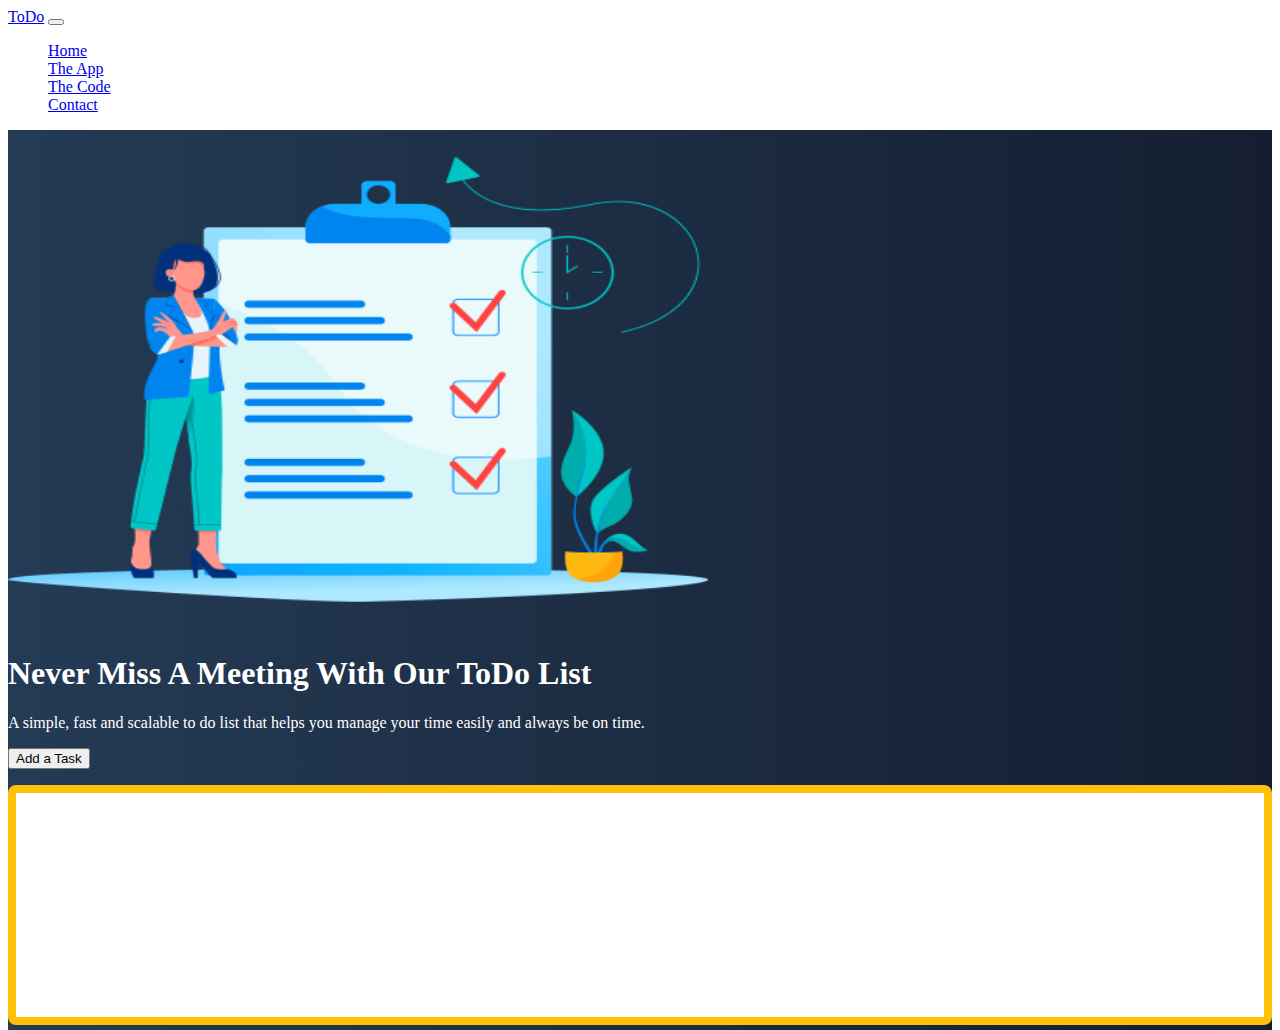
<file: index.html>
<!doctype html>
<html lang="en">

<head>
    <title>First Project v2</title>
    <!-- Required meta tags -->
    <meta charset="utf-8">
    <meta name="viewport" content="width=device-width, initial-scale=1, shrink-to-fit=no">

    <!-- Bootstrap CSS -->
    <link href="https://cdn.jsdelivr.net/npm/bootstrap@5.0.0/dist/css/bootstrap.min.css" rel="stylesheet"
        integrity="sha384-wEmeIV1mKuiNpC+IOBjI7aAzPcEZeedi5yW5f2yOq55WWLwNGmvvx4Um1vskeMj0" crossorigin="anonymous">

        <link href="css/site.css" rel="stylesheet">
</head>

<body>
    <nav class="navbar navbar-expand-md navbar-dark fixed-top">
        <div class="container-fluid">
            <a class="navbar-brand" href="#">ToDo</a>
            <button class="navbar-toggler" type="button" data-bs-toggle="collapse" data-bs-target="#navbarCollapse"
                aria-controls="navbarCollapse" aria-expanded="false" aria-label="Toggle navigation">
                <span class="navbar-toggler-icon"></span>
            </button>
            <div class="collapse navbar-collapse" id="navbarCollapse">
                <ul class="navbar-nav me-auto mb-2 mb-md-0">
                    <li class="nav-item">
                        <a class="nav-link active" aria-current="page" href="index.html">Home</a>
                    </li>
                    <li class="nav-item">
                        <a class="nav-link" href="#">The App</a>
                    </li>
                    <li class="nav-item">
                        <a class="nav-link" href="#">The Code</a>
                    </li>
                    <li class="nav-item">
                        <a class="nav-link" href="contact.html">Contact</a>
                    </li>
                </ul>
            </div>
        </div>
    </nav>
    <!-- ======= Hero Section ======= -->
    <main id="hero">
        <div class="container col-xxl-8 px-4 py-5">
            <div class="row flex-lg-row-reverse align-items-center g-5 py-5">
                <div class="col-10 col-sm-8 col-lg-6">
                    <img src="/img/ToDoList.png"
                        class="d-block mx-lg-auto img-fluid" alt="Bootstrap Themes" width="700" height="500"
                        loading="lazy">
                </div>
                <div class="col-lg-6">
                    <h1 class="display-5 fw-bold lh-1 mb-3">Never Miss A Meeting With Our ToDo List</h1>
                    <p class="lead">A simple, fast and scalable to do list that helps you manage your time easily
                        and always be on time.
                    </p>
                    <div class="d-grid gap-2 d-md-flex justify-content-md-start">
                        <button type="button" onclick="addTask()" class="btn btn-warning btn-lg px-4 me-md-2">Add a Task</button>
                    </div>
                    <div class="taskContainer off-bottom" id="taskItems">
                        <div class="scrollbox">
                          <ul id="list" class="list list-group"></ul>
                        </div>
                    </div>
                </div>
            </div>
        </div>
    </main>
    <!-- Bootstrap JS -->
    <script src="https://cdn.jsdelivr.net/npm/bootstrap@5.0.0/dist/js/bootstrap.bundle.min.js"
        integrity="sha384-p34f1UUtsS3wqzfto5wAAmdvj+osOnFyQFpp4Ua3gs/ZVWx6oOypYoCJhGGScy+8" crossorigin="anonymous">
    </script>
    <script src="js/site.js"></script>
</body>

</html>
</file>
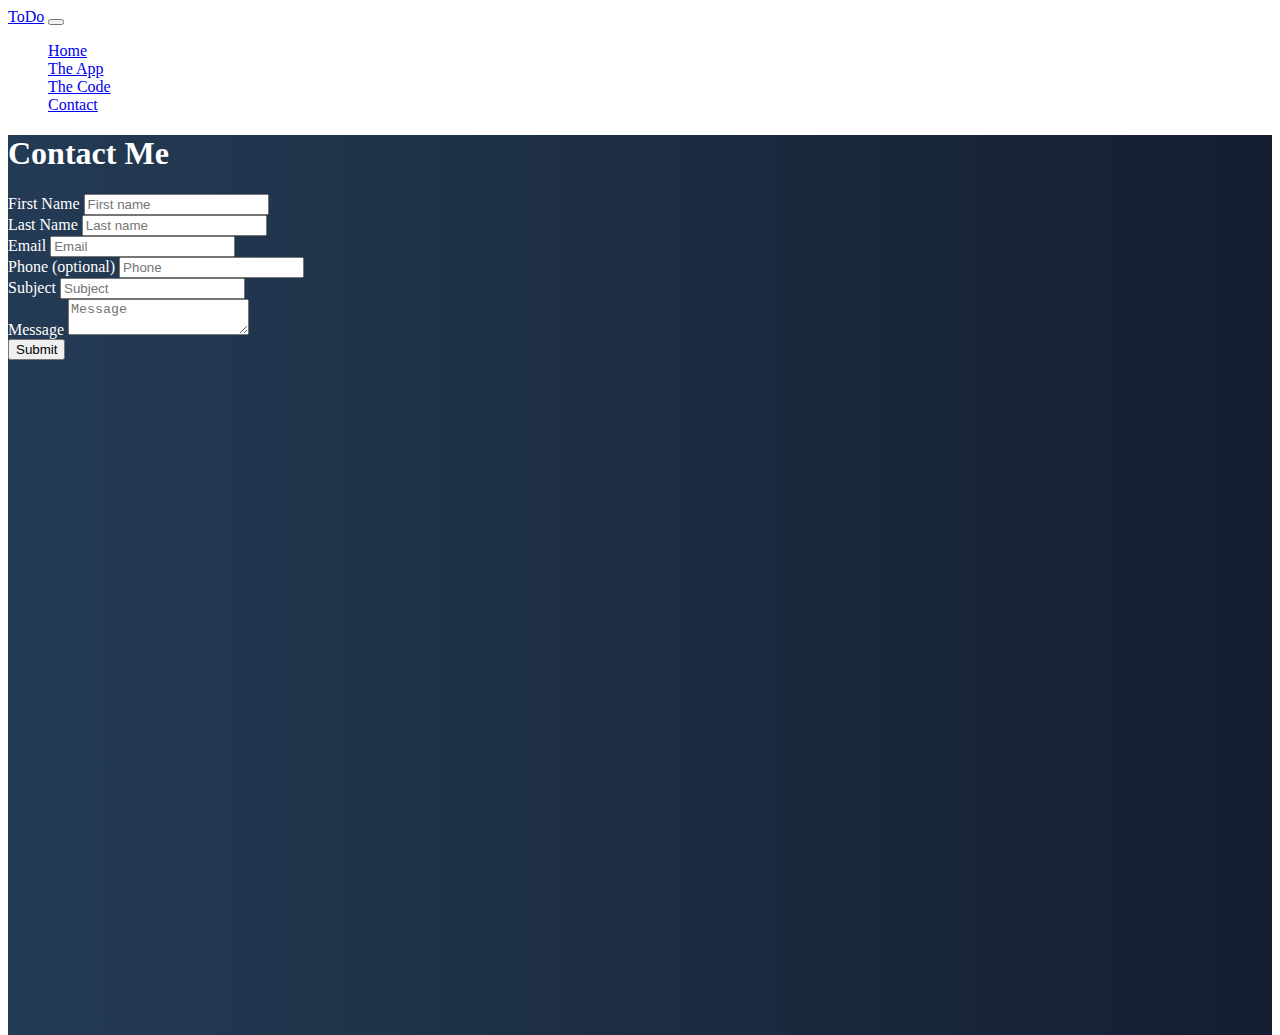
<file: contact.html>
<!doctype html>
<html lang="en">

<head>
    <title>First Project v2</title>
    <!-- Required meta tags -->
    <meta charset="utf-8">
    <meta name="viewport" content="width=device-width, initial-scale=1, shrink-to-fit=no">

    <!-- Bootstrap CSS -->
    <link href="https://cdn.jsdelivr.net/npm/bootstrap@5.0.0/dist/css/bootstrap.min.css" rel="stylesheet"
        integrity="sha384-wEmeIV1mKuiNpC+IOBjI7aAzPcEZeedi5yW5f2yOq55WWLwNGmvvx4Um1vskeMj0" crossorigin="anonymous">

    <link href="css/site.css" rel="stylesheet">
</head>

<body>
    <nav class="navbar navbar-expand-md navbar-light fixed-top bg-light">
        <div class="container-fluid">
            <a class="navbar-brand" href="#">ToDo</a>
            <button class="navbar-toggler" type="button" data-bs-toggle="collapse" data-bs-target="#navbarCollapse"
                aria-controls="navbarCollapse" aria-expanded="false" aria-label="Toggle navigation">
                <span class="navbar-toggler-icon"></span>
            </button>
            <div class="collapse navbar-collapse" id="navbarCollapse">
                <ul class="navbar-nav me-auto mb-2 mb-md-0">
                    <li class="nav-item">
                        <a class="nav-link " aria-current="page" href="index.html">Home</a>
                    </li>
                    <li class="nav-item">
                        <a class="nav-link" href="#">The App</a>
                    </li>
                    <li class="nav-item">
                        <a class="nav-link" href="#">The Code</a>
                    </li>
                    <li class="nav-item">
                        <a class="nav-link active" href="contact.html">Contact</a>
                    </li>
                </ul>
            </div>
        </div>
    </nav>
    <!-- ======= Hero Section ======= -->
    <main id="hero">
        <div class="container col-xxl-8 px-4 py-5">
    <h1 class="text-center mb-3">Contact Me</h1>
    <form name="ToDo-ContactForm" method="POST" data-netlify-recaptcha="true" data-netlify="true">
        <div class="row mb-1">
            <div class="col">
                <label class="form-label">First Name</label>
                <input type="text" name="firstName" class="form-control" placeholder="First name"
                    aria-label="First name" required>
            </div>
            <div class="col">
                <label class="form-label">Last Name</label>
                <input type="text" name="lastName" class="form-control" placeholder="Last name"
                    aria-label="Last name" required>
            </div>
        </div>
        <div class="row mb-1">
            <div class="col">
                <label class="form-label">Email</label>
                <input type="email" name="email" class="form-control" placeholder="Email"
                    aria-label="Email" required>
            </div>
            <div class="col">
                <label class="form-label">Phone (optional)</label>
                <input type="text" name="phone" class="form-control" placeholder="Phone"
                    aria-label="Phone">
            </div>
        </div>
        <div class="row mb-1">
            <div class="col">
                <label class="form-label">Subject</label>
                <input type="text" name="subject" class="form-control" placeholder="Subject"
                    aria-label="Subject" required>
            </div>
        </div>
        <div class="row mb-1">
            <div class="col">
                <label class="form-label">Message</label>
                <textarea type="text" name="message" class="form-control" placeholder="Message"
                    aria-label="Message" required></textarea>
            </div>
        </div>
        <div data-netlify-recaptcha="true"></div>
        <button type="submit" class="btn btn-primary mt-2">Submit</button>
    </form>
        </div>
    </main>
    <!-- Bootstrap JS -->
    <script src="https://cdn.jsdelivr.net/npm/bootstrap@5.0.0/dist/js/bootstrap.bundle.min.js"
        integrity="sha384-p34f1UUtsS3wqzfto5wAAmdvj+osOnFyQFpp4Ua3gs/ZVWx6oOypYoCJhGGScy+8" crossorigin="anonymous">
    </script>
</body>

</html>
</file>
<file: css/site.css>
body, html {
    color: white;
    height: 100%;
}

#hero {
    height: 100vh;
    background: #141E30;
    /* fallback for old browsers */
    background: -webkit-linear-gradient(to right, #243B55, #141E30);
    /* Chrome 10-25, Safari 5.1-6 */
    background: linear-gradient(to right, #243B55, #141E30);
    /* W3C, IE 10+/ Edge, Firefox 16+, Chrome 26+, Opera 12+, Safari 7+ */
}

.taskContainer {
    background-color: white;
    border: solid .5em #ffc107;
    border-radius: .5em;
    box-sizing: border-box;
    flex: 0 0 30%;
    height: 240px;
    margin-top: 1em;
    overflow: auto;
}


#taskItems {
    overflow: hidden;
    position: relative;

}

#taskItems .scrollbox {
    height: 100%;
    overflow: auto;
}


.list {
    list-style: none;
    margin: 0;
    padding: 0;
}

.item {
    background-color: lightgray;
    color: #212121;
    margin: .25em;
    padding: .5em;
}
</file>
